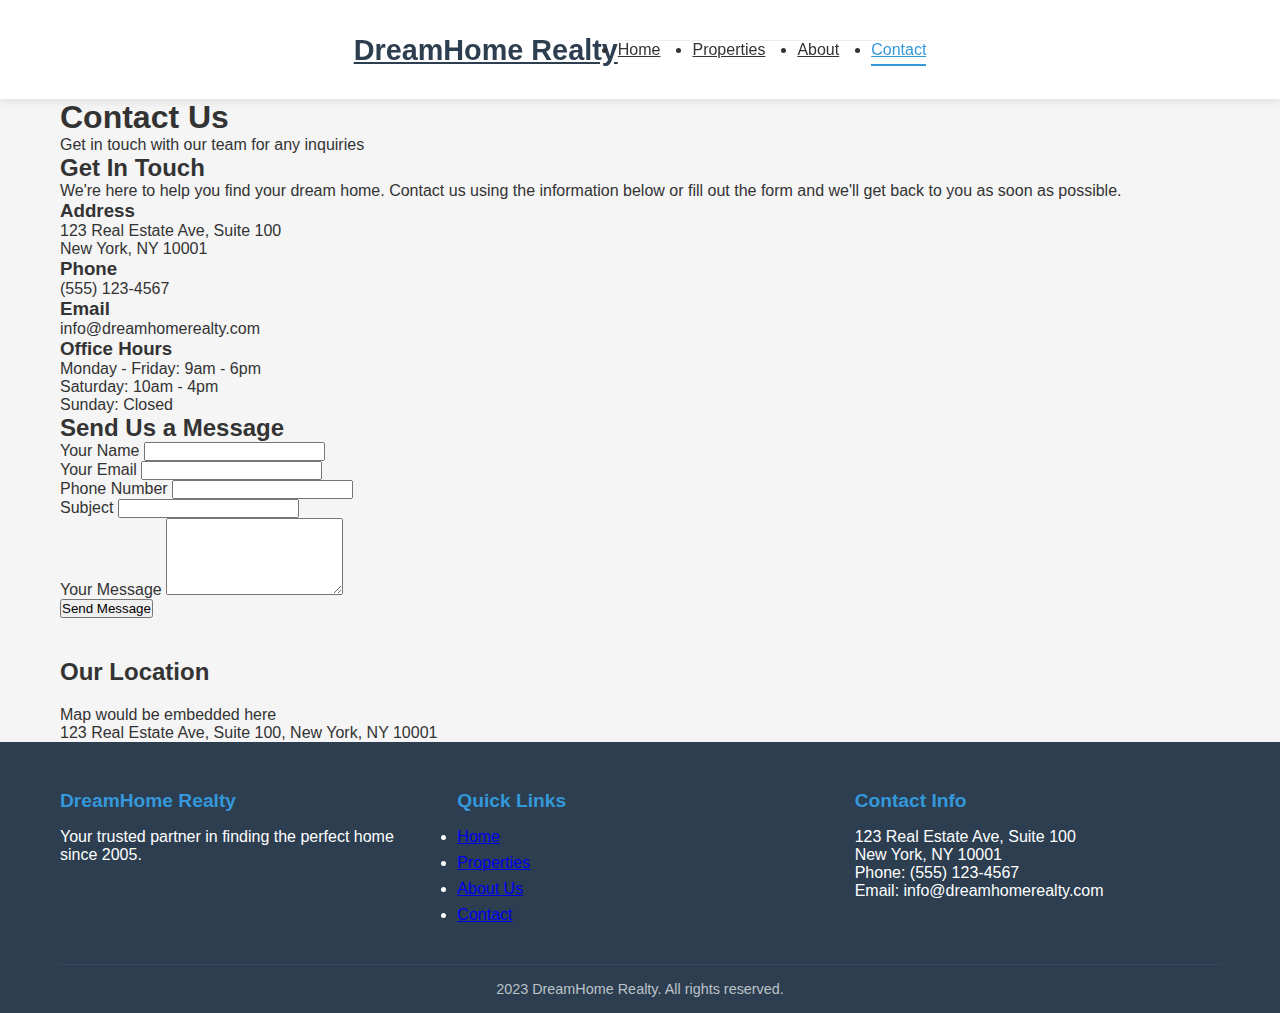
<file: contact.html>
<!DOCTYPE html>
<html lang="en">
<head>
  <meta charset="UTF-8">
  <meta name="viewport" content="width=device-width, initial-scale=1.0">
  <title>Contact Us - DreamHome Realty</title>
  <link rel="stylesheet" href="css/style.css">
  <link rel="stylesheet" href="css/header-footer.css">
  <link rel="stylesheet" href="css/responsive.css">
</head>
<body>
<!-- Header -->
<header class="main-header">
  <div class="container">
    <div class="logo">
      <h1><a href="index.html">DreamHome Realty</a></h1>
    </div>
    <nav class="main-nav">
      <ul>
        <li><a href="index.html">Home</a></li>
        <li><a href="properties.html">Properties</a></li>
        <li><a href="about.html">About</a></li>
        <li><a href="contact.html" class="active">Contact</a></li>
      </ul>
    </nav>
  </div>
</header>

<!-- Page Header -->
<section class="page-header">
  <div class="container">
    <h1>Contact Us</h1>
    <p>Get in touch with our team for any inquiries</p>
  </div>
</section>

<!-- Contact Content -->
<section class="contact-content">
  <div class="container">
    <div class="contact-grid">
      <div class="contact-info">
        <h2>Get In Touch</h2>
        <p>We're here to help you find your dream home. Contact us using the information below or fill out the form and we'll get back to you as soon as possible.</p>

        <div class="contact-details">
          <div class="contact-item">
            <h3>Address</h3>
            <p>123 Real Estate Ave, Suite 100<br>New York, NY 10001</p>
          </div>
          <div class="contact-item">
            <h3>Phone</h3>
            <p>(555) 123-4567</p>
          </div>
          <div class="contact-item">
            <h3>Email</h3>
            <p>info@dreamhomerealty.com</p>
          </div>
          <div class="contact-item">
            <h3>Office Hours</h3>
            <p>Monday - Friday: 9am - 6pm<br>Saturday: 10am - 4pm<br>Sunday: Closed</p>
          </div>
        </div>
      </div>

      <div class="contact-form">
        <h2>Send Us a Message</h2>
        <form>
          <div class="form-group">
            <label for="name">Your Name</label>
            <input type="text" id="name" required>
          </div>
          <div class="form-group">
            <label for="email">Your Email</label>
            <input type="email" id="email" required>
          </div>
          <div class="form-group">
            <label for="phone">Phone Number</label>
            <input type="tel" id="phone">
          </div>
          <div class="form-group">
            <label for="subject">Subject</label>
            <input type="text" id="subject">
          </div>
          <div class="form-group">
            <label for="message">Your Message</label>
            <textarea id="message" rows="5" required></textarea>
          </div>
          <button type="submit" class="btn btn-primary">Send Message</button>
        </form>
      </div>
    </div>
  </div>
</section>

<!-- Map Section -->
<section class="map-section">
  <div class="container">
    <h2 class="section-title">Our Location</h2>
    <div class="map-placeholder">
      <p>Map would be embedded here</p>
      <p>123 Real Estate Ave, Suite 100, New York, NY 10001</p>
    </div>
  </div>
</section>

<!-- Footer -->
<footer class="main-footer">
  <div class="container">
    <div class="footer-content">
      <div class="footer-section">
        <h3>DreamHome Realty</h3>
        <p>Your trusted partner in finding the perfect home since 2005.</p>
      </div>
      <div class="footer-section">
        <h3>Quick Links</h3>
        <ul>
          <li><a href="index.html">Home</a></li>
          <li><a href="properties.html">Properties</a></li>
          <li><a href="about.html">About Us</a></li>
          <li><a href="contact.html">Contact</a></li>
        </ul>
      </div>
      <div class="footer-section">
        <h3>Contact Info</h3>
        <p>123 Real Estate Ave, Suite 100</p>
        <p>New York, NY 10001</p>
        <p>Phone: (555) 123-4567</p>
        <p>Email: info@dreamhomerealty.com</p>
      </div>
    </div>
    <div class="footer-bottom">
      <p>2023 DreamHome Realty. All rights reserved.</p>
    </div>
  </div>
</footer>
</body>
</html>
</file>
<file: css/style.css>
* {
  margin: 0;
  padding: 0;
  box-sizing: border-box;
  font-family: 'Segoe UI', Tahoma, Geneva, Verdana, sans-serif;
}

body {
  background-color: #f5f5f5;
  color: #333;
}

.container {
  max-width: 1200px;
  margin: 0 auto;
  padding: 0 20px;
}

header {
  background-color: #fff;
  box-shadow: 0 2px 10px rgba(0, 0, 0, 0.1);
  position: sticky;
  top: 0;
  z-index: 1000;
}

.top-bar {
  background-color: #f8f9fa;
  padding: 8px 0;
  font-size: 14px;
}

.top-bar-content {
  display: flex;
  justify-content: space-between;
  align-items: center;
}

.contact-info span {
  margin-right: 20px;
}

.contact-info i {
  margin-right: 5px;
}

.auth-links a {
  margin-left: 15px;
  text-decoration: none;
  color: #333;
}

.auth-links a:hover {
  color: #f26522;
}

.main-header {
  display: flex;
  justify-content: space-between;
  align-items: center;
  padding: 15px 0;
}

.logo {
  display: flex;
  align-items: center;
}

.logo-text {
  font-size: 24px;
  font-weight: bold;
  color: #f26522;
  margin-left: 10px;
}

.search-bar {
  display: flex;
  align-items: center;
  background-color: #fff;
  border: 1px solid #ddd;
  border-radius: 4px;
  padding: 8px;
  width: 500px;
}

.search-bar input {
  border: none;
  outline: none;
  padding: 8px;
  width: 100%;
  font-size: 16px;
}

.search-bar button {
  background-color: #f26522;
  color: white;
  border: none;
  border-radius: 4px;
  padding: 10px 20px;
  cursor: pointer;
  font-weight: bold;
  transition: background-color 0.3s;
}

.search-bar button:hover {
  background-color: #e05512;
}

.user-actions {
  display: flex;
  align-items: center;
}

.post-property {
  background-color: #f26522;
  color: white;
  border: none;
  border-radius: 4px;
  padding: 10px 20px;
  cursor: pointer;
  font-weight: bold;
  transition: background-color 0.3s;
}

.post-property:hover {
  background-color: #e05512;
}

nav {
  background-color: #fff;
  border-top: 1px solid #eee;
}

.nav-links {
  display: flex;
  list-style: none;
}

.nav-links li {
  position: relative;
}

.nav-links a {
  display: block;
  padding: 15px 20px;
  text-decoration: none;
  color: #333;
  font-weight: 500;
  transition: color 0.3s;
}

.nav-links a:hover {
  color: #f26522;
}

.nav-links .active {
  color: #f26522;
  border-bottom: 3px solid #f26522;
}

.hero {
  background: linear-gradient(rgba(0, 0, 0, 0.5), rgba(0, 0, 0, 0.5)), url('https://images.unsplash.com/photo-1560518883-ce09059eeffa?ixlib=rb-4.0.3&ixid=M3wxMjA3fDB8MHxwaG90by1wYWdlfHx8fGVufDB8fHx8fA%3D%3D&auto=format&fit=crop&w=1473&q=80');
  background-size: cover;
  background-position: center;
  color: white;
  padding: 60px 0;
  text-align: center;
}

.hero h1 {
  font-size: 36px;
  margin-bottom: 20px;
}

.hero p {
  font-size: 18px;
  margin-bottom: 30px;
  max-width: 700px;
  margin-left: auto;
  margin-right: auto;
}

.search-options {
  background-color: white;
  padding: 30px;
  border-radius: 8px;
  margin-top: -50px;
  box-shadow: 0 5px 15px rgba(0, 0, 0, 0.1);
  position: relative;
  z-index: 100;
}

.option-tabs {
  display: flex;
  border-bottom: 1px solid #ddd;
  margin-bottom: 20px;
}

.option-tab {
  padding: 10px 20px;
  cursor: pointer;
  font-weight: 500;
  border-bottom: 3px solid transparent;
  transition: all 0.3s;
}

.option-tab:hover {
  color: #f26522;
}

.option-tab.active {
  color: #f26522;
  border-bottom: 3px solid #f26522;
}

.search-filters {
  display: grid;
  grid-template-columns: repeat(4, 1fr);
  gap: 15px;
}

.filter-group {
  display: flex;
  flex-direction: column;
}

.filter-group label {
  margin-bottom: 5px;
  font-weight: 500;
}

.filter-group select,
.filter-group input {
  padding: 10px;
  border: 1px solid #ddd;
  border-radius: 4px;
  font-size: 14px;
}

.search-btn {
  background-color: #f26522;
  color: white;
  border: none;
  border-radius: 4px;
  padding: 12px 30px;
  font-size: 16px;
  font-weight: bold;
  cursor: pointer;
  transition: background-color 0.3s;
  grid-column: span 4;
  justify-self: center;
  margin-top: 10px;
}

.search-btn:hover {
  background-color: #e05512;
}

.section-title {
  margin: 40px 0 20px;
  font-size: 24px;
  color: #333;
}

.property-listings {
  display: grid;
  grid-template-columns: repeat(4, 1fr);
  gap: 20px;
  margin-bottom: 40px;
}

.property-card {
  background-color: white;
  border-radius: 8px;
  overflow: hidden;
  box-shadow: 0 3px 10px rgba(0, 0, 0, 0.1);
  transition: transform 0.3s, box-shadow 0.3s;
  cursor: pointer;
}

.property-card:hover {
  transform: translateY(-5px);
  box-shadow: 0 5px 20px rgba(0, 0, 0, 0.15);
}

.property-image {
  height: 180px;
  background-color: #ddd;
  position: relative;
  overflow: hidden;
}

.property-image img {
  width: 100%;
  height: 100%;
  object-fit: cover;
  transition: transform 0.3s;
}

.property-card:hover .property-image img {
  transform: scale(1.05);
}

.property-type {
  position: absolute;
  top: 10px;
  left: 10px;
  background-color: #f26522;
  color: white;
  padding: 5px 10px;
  border-radius: 4px;
  font-size: 12px;
  font-weight: bold;
}

.property-details {
  padding: 15px;
}

.property-price {
  font-size: 20px;
  font-weight: bold;
  color: #f26522;
  margin-bottom: 5px;
}

.property-title {
  font-size: 16px;
  font-weight: 500;
  margin-bottom: 10px;
  line-height: 1.3;
}

.property-location {
  color: #666;
  font-size: 14px;
  margin-bottom: 10px;
  display: flex;
  align-items: center;
}

.property-location i {
  margin-right: 5px;
  color: #f26522;
}

.property-features {
  display: flex;
  justify-content: space-between;
  font-size: 14px;
  color: #666;
  border-top: 1px solid #eee;
  padding-top: 10px;
}

.property-features i {
  margin-right: 5px;
  color: #f26522;
}

.services {
  display: grid;
  grid-template-columns: repeat(4, 1fr);
  gap: 20px;
  margin-bottom: 40px;
}

.service-card {
  background-color: white;
  border-radius: 8px;
  padding: 20px;
  text-align: center;
  box-shadow: 0 3px 10px rgba(0, 0, 0, 0.1);
  transition: transform 0.3s;
}

.service-card:hover {
  transform: translateY(-5px);
}

.service-icon {
  background-color: #f26522;
  color: white;
  width: 60px;
  height: 60px;
  border-radius: 50%;
  display: flex;
  align-items: center;
  justify-content: center;
  margin: 0 auto 15px;
  font-size: 24px;
}

.service-card h3 {
  margin-bottom: 10px;
  color: #333;
}

.service-card p {
  color: #666;
  font-size: 14px;
  line-height: 1.5;
}

footer {
  background-color: #222;
  color: white;
  padding: 40px 0 20px;
}

.footer-content {
  display: grid;
  grid-template-columns: repeat(4, 1fr);
  gap: 30px;
}

.footer-column h3 {
  font-size: 18px;
  margin-bottom: 20px;
  color: #fff;
}

.footer-column p {
  color: #bbb;
  line-height: 1.6;
  margin-bottom: 20px;
}

.footer-column ul {
  list-style: none;
}

.footer-column ul li {
  margin-bottom: 10px;
}

.footer-column ul li a {
  color: #bbb;
  text-decoration: none;
  transition: color 0.3s;
}

.footer-column ul li a:hover {
  color: #f26522;
}

.social-links {
  display: flex;
  gap: 15px;
  margin-top: 20px;
}

.social-links a {
  color: white;
  background-color: #444;
  width: 36px;
  height: 36px;
  border-radius: 50%;
  display: flex;
  align-items: center;
  justify-content: center;
  text-decoration: none;
  transition: background-color 0.3s;
}

.social-links a:hover {
  background-color: #f26522;
}

.copyright {
  text-align: center;
  padding-top: 30px;
  margin-top: 30px;
  border-top: 1px solid #444;
  color: #bbb;
  font-size: 14px;
}

.copyright p {
  margin-bottom: 10px;
}
</file>
<file: css/header-footer.css>
/* Header Styles */
.main-header {
  background-color: white;
  box-shadow: 0 2px 10px rgba(0, 0, 0, 0.1);
  position: sticky;
  top: 0;
  z-index: 1000;
}

.main-header .container {
  display: flex;
  justify-content: space-between;
  align-items: center;
  padding: 1rem 0;
}

.logo h1 a {
  color: #2c3e50;
  font-size: 1.8rem;
}

.main-nav ul {
  display: flex;
  gap: 2rem;
}

.main-nav a {
  color: #333;
  font-weight: 500;
  transition: color 0.3s ease;
  padding: 0.5rem 0;
  position: relative;
}

.main-nav a:hover,
.main-nav a.active {
  color: #3498db;
}

.main-nav a.active::after {
  content: '';
  position: absolute;
  bottom: 0;
  left: 0;
  width: 100%;
  height: 2px;
  background-color: #3498db;
}

/* Footer Styles */
.main-footer {
  background-color: #2c3e50;
  color: white;
  padding: 3rem 0 1rem;
}

.footer-content {
  display: grid;
  grid-template-columns: repeat(auto-fit, minmax(250px, 1fr));
  gap: 2rem;
  margin-bottom: 2rem;
}

.footer-section h3 {
  color: #3498db;
  margin-bottom: 1rem;
  font-size: 1.2rem;
}

.footer-section ul li {
  margin-bottom: 0.5rem;
}

.footer-section a {
  transition: color 0.3s ease;
}

.footer-section a:hover {
  color: #3498db;
}

.footer-bottom {
  border-top: 1px solid #34495e;
  padding-top: 1rem;
  text-align: center;
  color: #bdc3c7;
  font-size: 0.9rem;
}
</file>
<file: css/responsive.css>
/* Responsive Design */
@media (max-width: 1200px) {
  .container {
    padding: 0 15px;
  }

  .search-bar {
    width: 400px;
  }
}

@media (max-width: 1024px) {
  .property-listings, .services, .footer-content {
    grid-template-columns: repeat(2, 1fr);
  }

  .search-filters {
    grid-template-columns: repeat(2, 1fr);
  }

  .search-btn {
    grid-column: span 2;
  }

  .search-bar {
    width: 350px;
  }
}

@media (max-width: 768px) {
  .main-header {
    flex-direction: column;
    gap: 15px;
    padding: 15px 0;
  }

  .search-bar {
    width: 100%;
    max-width: 500px;
  }

  .nav-links {
    flex-wrap: wrap;
    justify-content: center;
  }

  .nav-links li {
    flex: 1 0 auto;
    text-align: center;
  }

  .nav-links a {
    padding: 10px 15px;
    font-size: 14px;
  }

  .property-listings, .services, .footer-content {
    grid-template-columns: 1fr;
  }

  .search-filters {
    grid-template-columns: 1fr;
  }

  .search-btn {
    grid-column: span 1;
  }

  .top-bar-content {
    flex-direction: column;
    gap: 10px;
    text-align: center;
  }

  .contact-info span {
    display: block;
    margin-right: 0;
    margin-bottom: 5px;
  }

  .auth-links a {
    margin: 0 10px;
  }

  .hero h1 {
    font-size: 28px;
  }

  .hero p {
    font-size: 16px;
  }

  .search-options {
    padding: 20px;
    margin-top: -30px;
  }

  .option-tabs {
    flex-wrap: wrap;
  }

  .option-tab {
    flex: 1 0 auto;
    text-align: center;
    padding: 10px;
    font-size: 14px;
  }

  .section-title {
    font-size: 22px;
    margin: 30px 0 15px;
  }

  .property-price {
    font-size: 18px;
  }

  .property-title {
    font-size: 15px;
  }
}

@media (max-width: 480px) {
  .logo-text {
    font-size: 20px;
  }

  .search-bar button {
    padding: 10px 15px;
    font-size: 14px;
  }

  .post-property {
    padding: 8px 15px;
    font-size: 14px;
  }

  .hero {
    padding: 40px 0;
  }

  .hero h1 {
    font-size: 24px;
  }

  .hero p {
    font-size: 14px;
  }

  .service-icon {
    width: 50px;
    height: 50px;
    font-size: 20px;
  }

  .service-card h3 {
    font-size: 16px;
  }

  .service-card p {
    font-size: 13px;
  }

  .footer-content {
    gap: 20px;
  }

  .footer-column h3 {
    font-size: 16px;
    margin-bottom: 15px;
  }

  .footer-column ul li a {
    font-size: 14px;
  }

  .copyright {
    font-size: 12px;
  }
}
</file>
